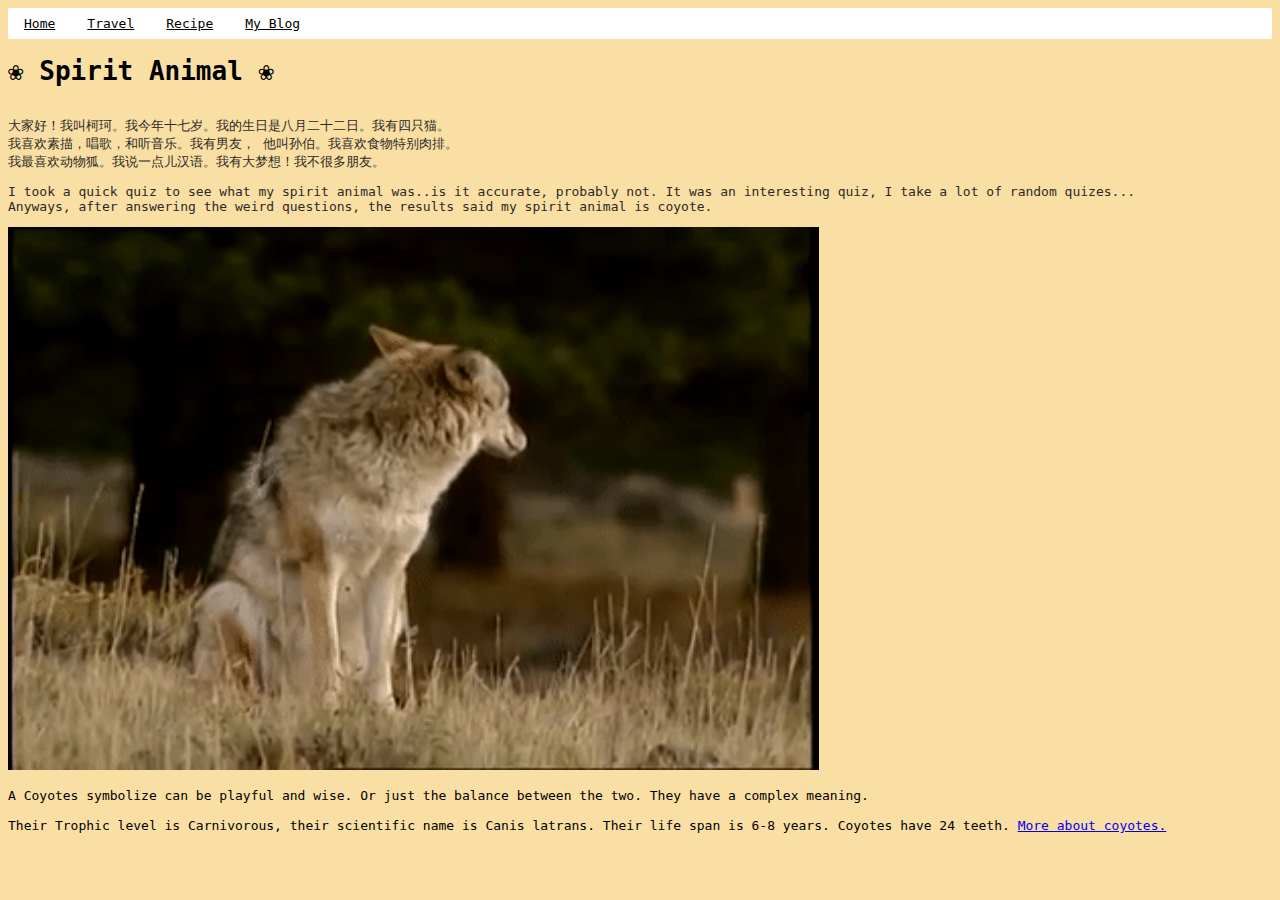
<file: index.html>
<!DOCTYPE HTML>
<html>
  <head>
    <title> My First Webpage! </title>
    <link rel="stylesheet" type="text/css" href="stylesheet.css">
    <meta charset="utf-8">
     <style>
     p{color:rgb(43, 41, 36);}
     p1{color:rgb(43, 41, 36);}
     body {background-color: rgb(250, 223, 165);} 
	p2 {font-family: monospace;;}
p3 {font-family: monospace;;}
     </style>
  
  </head>
  <body>
  <ul class="nav">
  	<li><a href="index.html">Home</a></li>
  	<li><a href="Travel Page.html">Travel</a></li>
  	 <li><a href="Cook Book.html">Recipe</a></li>
  	 <li><a href="Blog.html">My Blog</a></li>	 	
  	</ul>
  	
    <h1> ❀ Spirit Animal ❀ </h1> 

  <div class="row">
	<div class="columnRight">

 <p>大家好！我叫柯珂。我今年十七岁。我的生日是八月二十二日。我有四只猫。<br>我喜欢素描，唱歌，和听音乐。我有男友，
他叫孙伯。我喜欢食物特别肉排。<br>我最喜欢动物狐。我说一点儿汉语。我有大梦想！我不很多朋友。

</p>
 
    <p>I took a quick quiz to see what my spirit animal was..is it accurate, probably not.
It was an interesting quiz, I take a lot of random quizes...  
<br> 
Anyways, after answering the weird questions, the results said my spirit animal is coyote. 

 </p>

<img src="IMAGES/mhm.gif" width=70%>

      
     <br> <br>
       <p3>
       A Coyotes symbolize can be playful and wise. Or just the balance between the two.
     They have a complex meaning.
       </p3>
     
      
      <br>  <br> 
      
      <p2>Their Trophic level is Carnivorous, their scientific name is Canis latrans.
     	Their life span is 6-8 years. Coyotes have 24 teeth.
     <a href="https://forum.americanexpedition.us/coyote-facts-information-and-photos">
     More about coyotes.</a>
     	</p2>
  
  <br><br>
  
  
  </body>
</html>
</file>
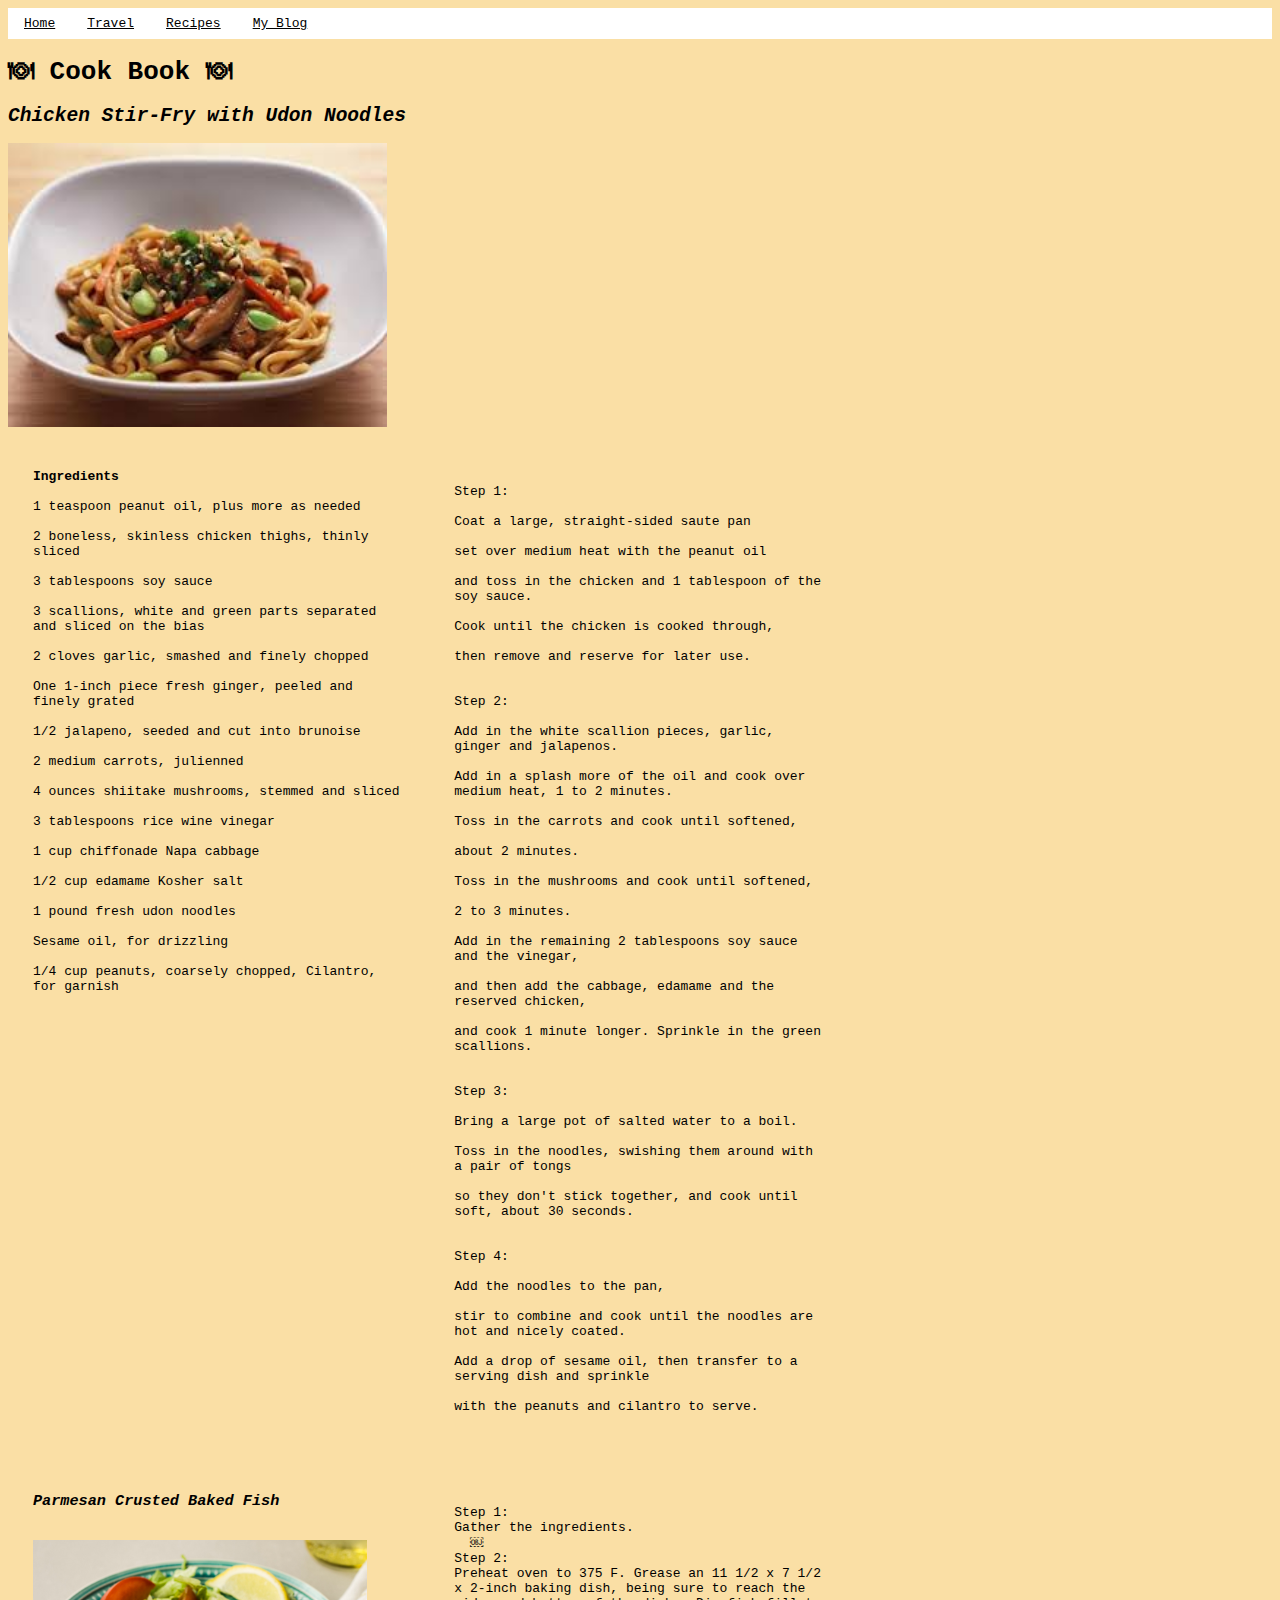
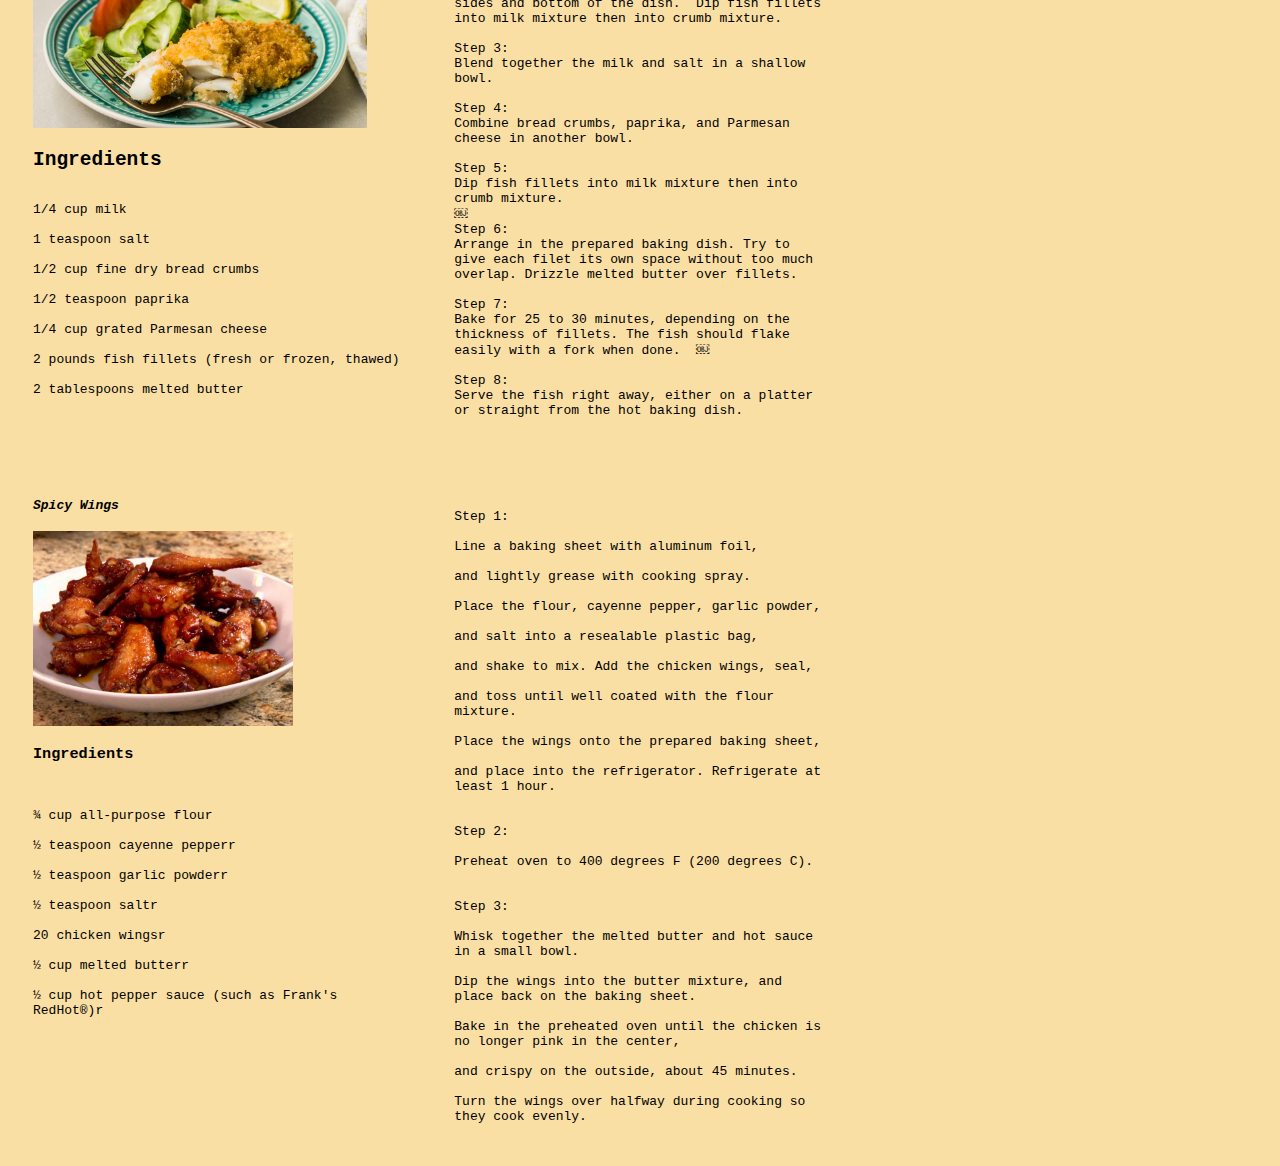
<file: Cook Book.html>
<!DOCTYPE html>
<html>
<head>
	<meta charset="utf-8" />
		<title>Cook Book</title>
			<link rel="stylesheet" type="text/css" href="stylesheet.css">
</head>

<style>
.columnRight2{float: right; width:33.33%; padding: 10px}
.columnLeft2{float: left; width:33.33%; padding: 25px}
.columnRight2{float: right; width:33.33%; padding: 25px}


</style>

<body>
	<ul class="nav">
  		<li><a href="index.html">Home</a></li>
  			<li><a href="Travel Page.html">Travel</a></li>
  	 			<li><a href="Cook Book.html">Recipes</a></li>
  	 			<li><a href="Blog.html">My Blog</a></li>	 	
	</ul>


	
		


<h1>🍽  Cook Book 🍽 </h1>
<h2><em>Chicken Stir-Fry with Udon Noodles</em></h2>
	
	
 <img src="IMAGES/UDON.jpg" width=30%> 
	
	
	
	
	<div class="row">
		<div class="columnLeft2">
	<p> 
	
	<h><strong>Ingredients</strong></h>

<br><br>1 teaspoon peanut oil, plus more as needed</br>

<br> 2 boneless, skinless chicken thighs, thinly sliced</br>

<br> 3 tablespoons soy sauce </br>

<br> 3 scallions, white and green parts separated and sliced on the bias</br>

<br> 2 cloves garlic, smashed and finely chopped </br>

<br> One 1-inch piece fresh ginger, peeled and finely grated </br>

<br> 1/2 jalapeno, seeded and cut into brunoise</br>

<br> 2 medium carrots, julienned </br>

<br> 4 ounces shiitake mushrooms, stemmed and sliced </br>

<br> 3 tablespoons rice wine vinegar </br>

<br> 1 cup chiffonade Napa cabbage </br>

<br> 1/2 cup edamame Kosher salt</br>

<br> 1 pound fresh udon noodles </br>

<br>Sesame oil, for drizzling</br>

<br> 1/4 cup peanuts, coarsely chopped, Cilantro, for garnish </br></th>
   </div> 
   
   <div class="columnLeft2">
   		
  <p>  
    <th prep="row" align="left"> <br>Step 1:<br>
<br>Coat a large, straight-sided saute pan <br>
<br>set over medium heat with the peanut oil<br>
 <br>and toss in the chicken and 1 tablespoon of the soy sauce. <br>
 <br>Cook until the chicken is cooked through, <br>
<br>then remove and reserve for later use.<br>


<br><br>Step 2:<br>
<br>Add in the white scallion pieces, garlic, ginger and jalapenos. <br>
<br>Add in a splash more of the oil and cook over medium heat, 1 to 2 minutes. <br>
<br>Toss in the carrots and cook until softened, <br>
<br>about 2 minutes. <br>
<br>Toss in the mushrooms and cook until softened, <br>
<br>2 to 3 minutes. <br>
<br>Add in the remaining 2 tablespoons soy sauce and the vinegar, <br>
<br>and then add the cabbage, edamame and the reserved chicken, <br>
<br>and cook 1 minute longer. Sprinkle in the green scallions.<br>

<br><br>Step 3:<br>
<br>Bring a large pot of salted water to a boil.<br>
 <br>Toss in the noodles, swishing them around with a pair of tongs<br>
 <br> so they don't stick together, and cook until soft, about 30 seconds.<br>

<br><br>Step 4: <br>
<br>Add the noodles to the pan, <br>
<br>stir to combine and cook until the noodles are hot and nicely coated. <br>
<br>Add a drop of sesame oil, then transfer to a serving dish and sprinkle <br>
<br>with the peanuts and cilantro to serve.<br>

	</p>
</div>







<div class="row">
   <div class="columnLeft2">

<h3><em>Parmesan Crusted Baked Fish</em></h3>
<br> <img src="IMAGES/Fish.jpg" width=90%> </br>


<p>
	<h2><strong>Ingredients</strong></h2>
<br>1/4 cup milk</br>
<br>1 teaspoon salt</br>
<br>1/2 cup fine dry bread crumbs</br>
<br>1/2 teaspoon paprika</br>
<br>1/4 cup grated Parmesan cheese</br>
<br>2 pounds fish fillets (fresh or frozen, thawed)</br>
<br>2 tablespoons melted butter</br></th>
</p>
</div>

<div class="columnLeft2">
<p>
<br>Step 1:

<br>Gather the ingredients.<br>  ￼

<br>Step 2:

<br>Preheat oven to 375 F. Grease an 11 1/2 x 7 1/2 x 2-inch baking dish, 
being sure to reach the sides and bottom of the dish. 
Dip fish fillets into milk mixture then into crumb mixture.  <br>

<br>Step 3: <br>Blend together the milk and salt in a shallow bowl.<br>

<br>Step 4: <br>Combine bread crumbs, paprika, and Parmesan cheese in another bowl.<br>

<br>Step 5:<br> Dip fish fillets into milk mixture then into crumb mixture.<br>

￼<br>Step 6:
<br>Arrange in the prepared baking dish. Try to give each filet its own space without too much overlap. 
Drizzle melted butter over fillets. <br>

<br>Step 7: 
<br>Bake for 25 to 30 minutes, depending on the thickness of fillets. 
The fish should flake easily with a fork when done.  ￼<br>

<br>Step 8:<br>

Serve the fish right away, either on a platter or straight from the hot baking dish.<br>

</p>

</div>




<div class="row">
   <div class="columnLeft2">
<h4><em>Spicy Wings</em></h4>

 <img src="IMAGES/wings.jpg" width=70%>


   
<p>
	<h3><strong>Ingredients</strong></h3>
<br><br>¾ cup all-purpose flour</br>
 <br>½ teaspoon cayenne pepperr</br>

 <br>½ teaspoon garlic powderr</br>

 <br>½ teaspoon saltr</br>

 <br>20 chicken wingsr</br>


<br>½ cup melted butterr</br>

 <br>½ cup hot pepper sauce (such as Frank's RedHot®)r</br></th>
  </p>
  </div>  
 
 
 <div class="columnLeft2">
<p> 
 <br>Step 1:</br>
<br>Line a baking sheet with aluminum foil,</br>
 <br>and lightly grease with cooking spray.</br>
<br> Place the flour, cayenne pepper, garlic powder,</br>
<br> and salt into a resealable plastic bag,</br>
  <br> and shake to mix. Add the chicken wings, seal,</br> 
  <br>and toss until well coated with the flour mixture.</br>
 <br> Place the wings onto the prepared baking sheet, </br>
  <br> and place into the refrigerator. Refrigerate at least 1 hour.</br>

 <br><br>Step 2:</br>
<br>Preheat oven to 400 degrees F (200 degrees C).</br>

 <br><br>Step 3:</br>
<br>Whisk together the melted butter and hot sauce in a small bowl.</br>
<br>Dip the wings into the butter mixture, and place back on the baking sheet. </br>
<br>Bake in the preheated oven until the chicken is no longer pink in the center,</br>
 <br>and crispy on the outside, about 45 minutes.</br>
<br>Turn the wings over halfway during cooking so they cook evenly.</br>
</div>
           
 </p>

</body>
</html>
</file>
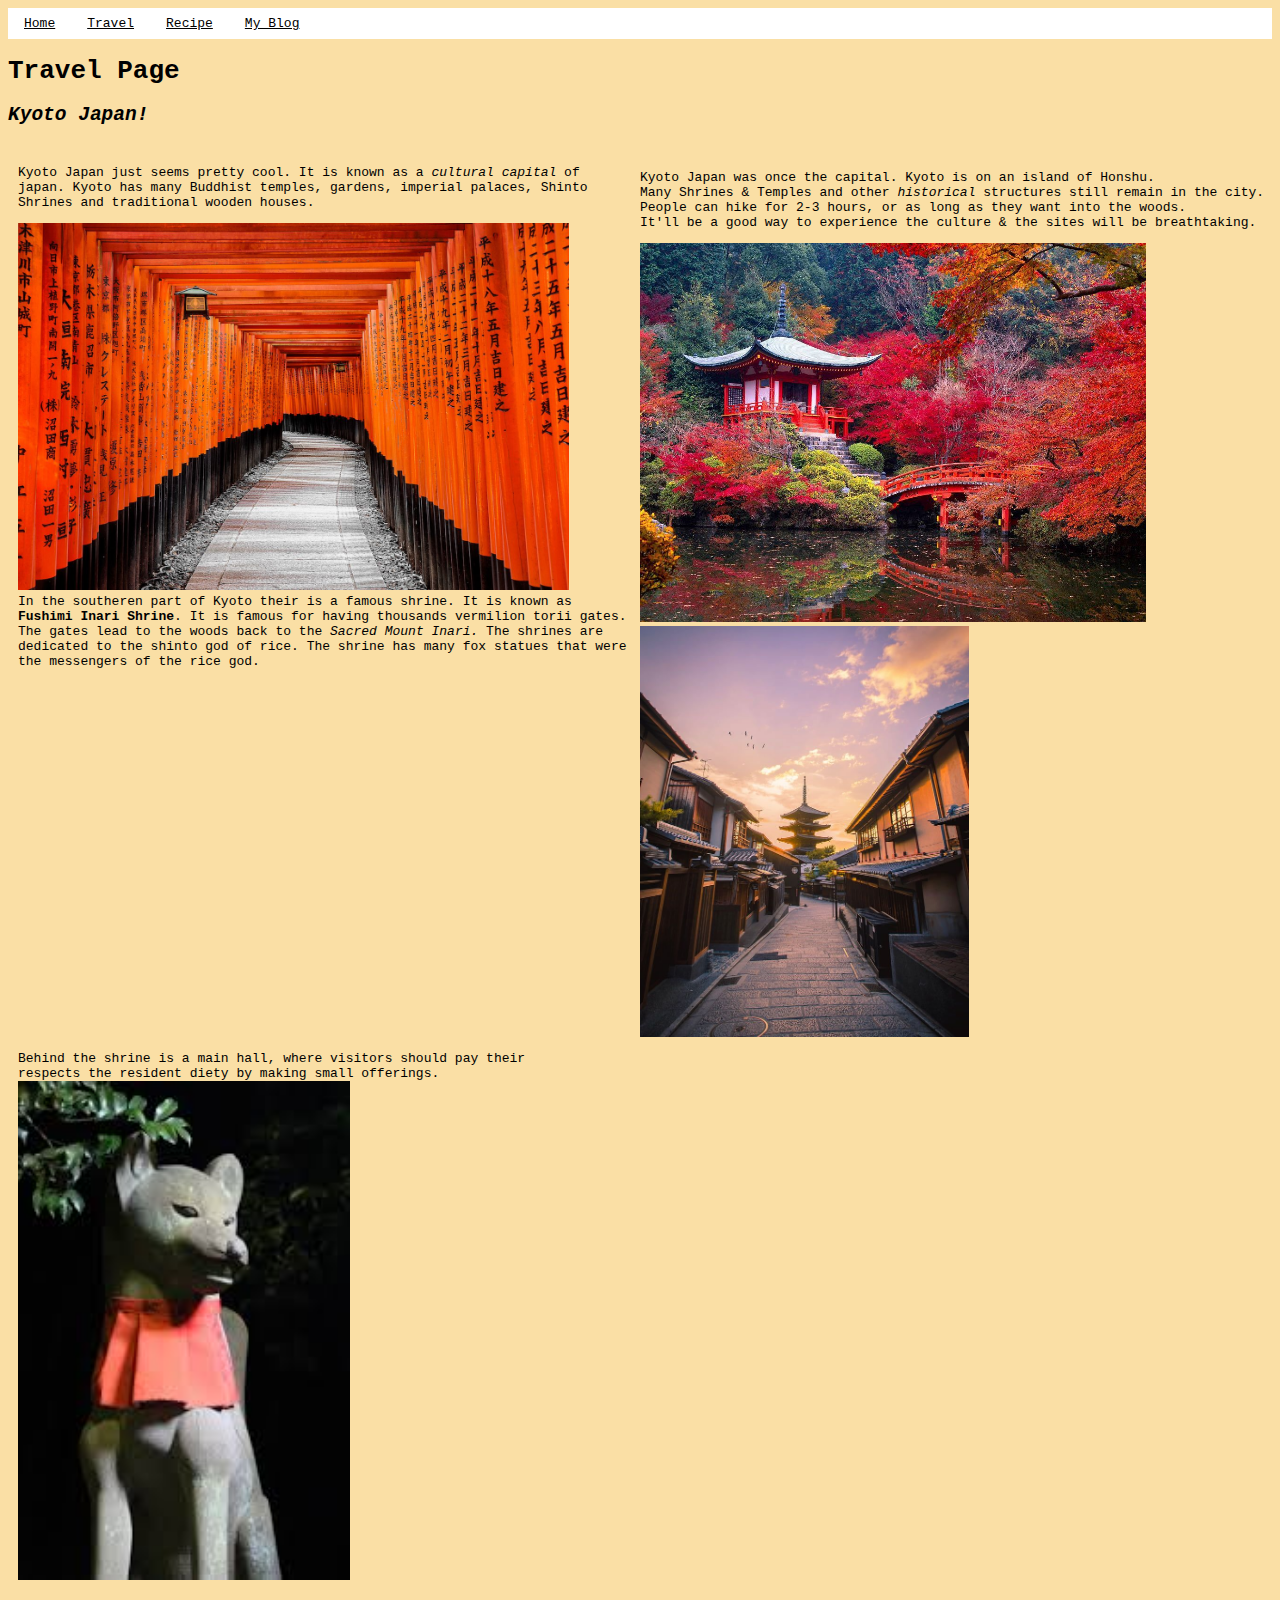
<file: Travel Page.html>
<!DOCTYPE html>
<html>
<head>
<ul class="nav">
  	<li><a href="index.html">Home</a></li>
  	<li><a href="Travel Page.html">Travel</a></li>
  	 <li><a href="Cook Book.html">Recipe</a></li>
  	 <li><a href="Blog.html">My Blog</a></li>	 	
  	</ul>
  	
	<meta charset="utf-8" />
	<title>Travel Page</title>
	<link rel="stylesheet" type="text/css" href="stylesheet.css">
</head>

<h1> Travel Page </h1>

<h2> <em>Kyoto Japan!</em></h2> 
 
<body>


<div class="row">
	<div class="columnLeft">
<p> 
	Kyoto Japan just seems pretty cool. It is known as a <em>cultural capital</em> of japan. 
	Kyoto has many Buddhist temples, gardens, imperial palaces, Shinto Shrines and 
	traditional wooden houses.



</p>
<img src="IMAGES/shrine.jpg" width=90%>

<br>In the southeren part of Kyoto their is a famous shrine. 
 It is known as <strong>Fushimi Inari Shrine</strong>. It is famous for having thousands vermilion torii gates.
 The gates lead to the woods back to the <em>Sacred Mount Inari.</em>
 The shrines are dedicated to the shinto god of rice. 
 The shrine has many fox statues that were the messengers of the rice god.
</div>



<div class="columnRight">

<p>
	<br>Kyoto Japan was once the capital. Kyoto is on an island of Honshu.
	<br> Many Shrines & Temples and other <em>historical</em> structures still remain in the city.
	<br>People can hike for 2-3 hours, or as long as they want into the woods. <br> 
	It'll be a good way to experience the culture & the sites will be breathtaking.
	
 
	</p>



<img src="IMAGES/Kyoto.jpg" width=40%>

<img src="IMAGES/sun.jpg" width=26%>
 

</div>

<div class="row">
	<div class="columnLeft">
<p3> 
	Behind the shrine is a main hall, where visitors should pay their respects the resident diety by making small offerings. 

</p3>
<img src="IMAGES/download.jpg" width=60%>
<br>
</div>





</body>

</html>
</file>
<file: stylesheet.css>
* {box-sizing: border-box;}
		
		
		.row {
		 content:"";
		  display:table;
		  clear:both;
		  }
		 
		 
		  .columnLeft{
		  float: left;
		  width:50%;
		  padding:10px;
		  
	 }
		
	 }
		  .columnRight{
		  float: Right;
		  width:50%;
		  padding:10px; }
		  
		  ul.nav{
		  list-style-type:none;
		  background-color: white;
		  margin: 0;
		  padding: 0;
		  	overflow: hidden;}
		  	
		  
		  
		  li a{
		  float:left;
		  display: block;
		  color:black;
		  padding: 8px 16px;  
		  text-align:left;}
		  
		  li a:hover{background-color: black;
		  color:white;}
		  
		  body {background-color: rgb(250, 223, 165);} 
		  
		  p {font-family: monospace;}
		  body {font-family: monospace;}
		  body {font-size: 13px}
</file>
